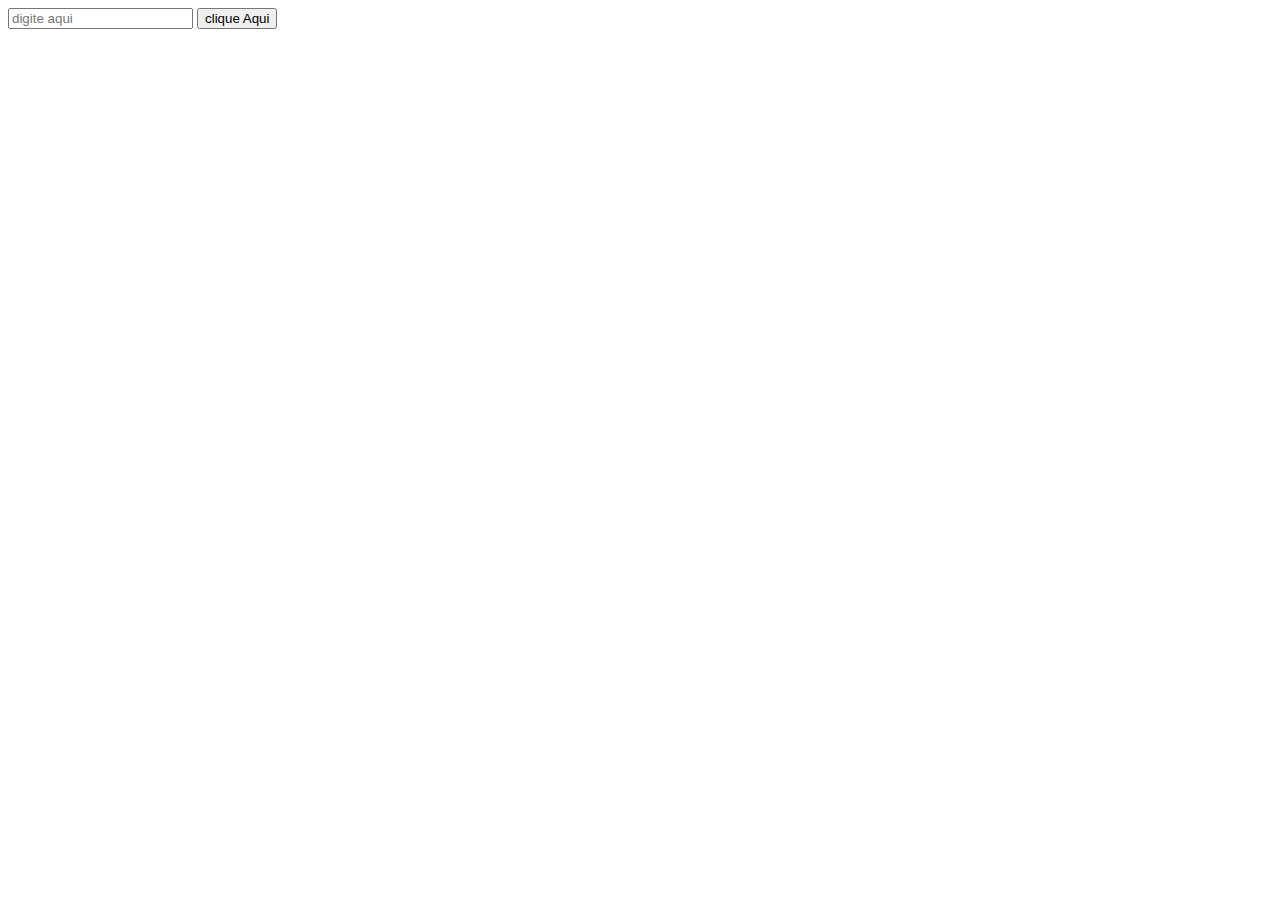
<file: vavs.html>
<!DOCTYPE html>
<html lang="en">
<head>
    <meta charset="UTF-8">
    <meta http-equiv="X-UA-Compatible" content="IE=edge">
    <meta name="viewport" content="width=device-width, initial-scale=1.0">
    <title>Document</title>
</head>
<body>
    <input type="text" placeholder="digite aqui">
    <button>clique Aqui</button>
</body>
</html>
</file>
